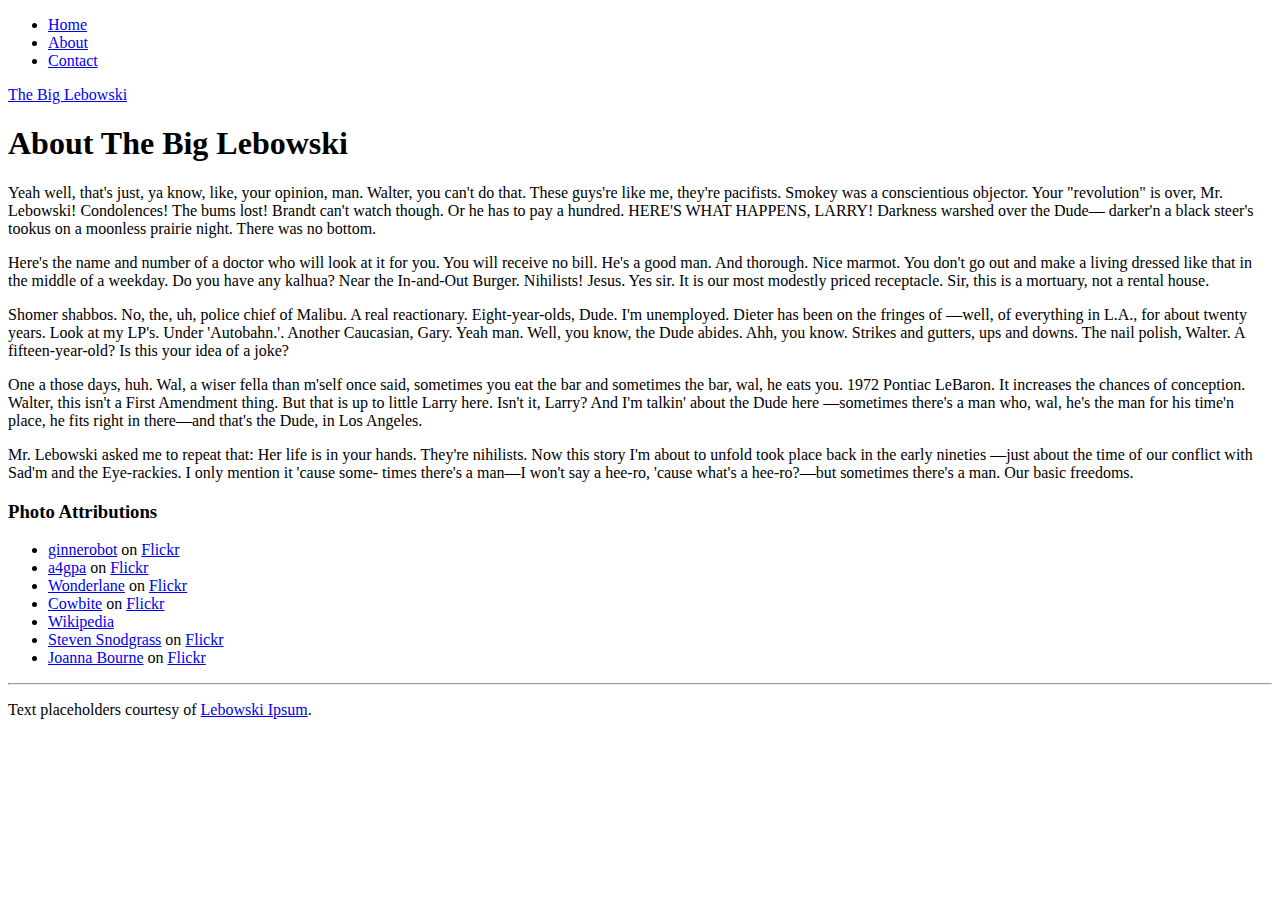
<file: about.html>
﻿<!DOCTYPE html>
<html lang="en">
<head>
  <meta charset="utf-8" />
  <meta name="viewport" content="width=device-width, initial-scale=1.0">
  <title>The Big Lebowski</title>
  <link href="css/site.css" rel="stylesheet" />
</head>
<body>
  <div id="page">
    <header>
      <div id="menu">
        <ul>
          <li><a href="index.html">Home</a></li>
          <li><a href="about.html">About</a></li>
          <li><a href="contact.html">Contact</a></li>
        </ul>
      </div>
      <div id="logo">
        <a href='.'>The Big Lebowski</a>
      </div>
    </header>

    <section id="body">
      <h1>About The Big Lebowski</h1>
      <p>Yeah well, that's just, ya know, like, your opinion, man. Walter, you can't do that. These guys're like me, they're pacifists. Smokey was a conscientious objector. Your "revolution" is over, Mr. Lebowski! Condolences! The bums lost! Brandt can't watch though. Or he has to pay a hundred. HERE'S WHAT HAPPENS, LARRY! Darkness warshed over the Dude— darker'n a black steer's tookus on a moonless prairie night. There was no bottom.</p>

      <p>Here's the name and number of a doctor who will look at it for you. You will receive no bill. He's a good man. And thorough. Nice marmot. You don't go out and make a living dressed like that in the middle of a weekday. Do you have any kalhua? Near the In-and-Out Burger. Nihilists! Jesus. Yes sir. It is our most modestly priced receptacle. Sir, this is a mortuary, not a rental house.</p>

      <p>Shomer shabbos. No, the, uh, police chief of Malibu. A real reactionary. Eight-year-olds, Dude. I'm unemployed. Dieter has been on the fringes of —well, of everything in L.A., for about twenty years. Look at my LP's. Under 'Autobahn.'. Another Caucasian, Gary. Yeah man. Well, you know, the Dude abides. Ahh, you know. Strikes and gutters, ups and downs. The nail polish, Walter. A fifteen-year-old? Is this your idea of a joke?</p>

      <p>One a those days, huh. Wal, a wiser fella than m'self once said, sometimes you eat the bar and sometimes the bar, wal, he eats you. 1972 Pontiac LeBaron. It increases the chances of conception. Walter, this isn't a First Amendment thing. But that is up to little Larry here. Isn't it, Larry? And I'm talkin' about the Dude here —sometimes there's a man who, wal, he's the man for his time'n place, he fits right in there—and that's the Dude, in Los Angeles.</p>

      <p>Mr. Lebowski asked me to repeat that: Her life is in your hands. They're nihilists. Now this story I'm about to unfold took place back in the early nineties —just about the time of our conflict with Sad'm and the Eye-rackies. I only mention it 'cause some- times there's a man—I won't say a hee-ro, 'cause what's a hee-ro?—but sometimes there's a man. Our basic freedoms.</p>
      <h3>Photo Attributions</h3>
      <ul>
        <li>
          <a href="http://www.flickr.com/photos/78011127@N00" property="cc:attributionName" rel="cc:attributionURL" target="_blank">ginnerobot</a> on <a href="http://www.flickr.com/photos/78011127@N00/3288988832" property="cc:attributionName" rel="cc:attributionURL" target="_blank">Flickr</a>
        </li>
        <li>
          <a href="http://www.flickr.com/photos/a4gpa" property="cc:attributionName" rel="cc:attributionURL" target="_blank">a4gpa</a> on <a href="http://www.flickr.com/photos/a4gpa/2311699407/" property="cc:attributionName" rel="cc:attributionURL" target="_blank">Flickr</a>
        </li>
        <li>
          <a href="http://www.flickr.com/photos/wonderlane" property="cc:attributionName" rel="cc:attributionURL" target="_blank">Wonderlane</a> on <a href="http://www.flickr.com/photos/wonderlane/5365699031/" property="cc:attributionName" rel="cc:attributionURL" target="_blank">Flickr</a>
        </li>
        <li>
          <a href="http://www.flickr.com/photos/cowbite" property="cc:attributionName" rel="cc:attributionURL" target="_blank">Cowbite</a> on <a href="http://www.flickr.com/photos/cowbite/3066000817/" property="cc:attributionName" rel="cc:attributionURL" target="_blank">Flickr</a>
        </li>
        <li>
          <a href="http://en.wikipedia.org/wiki/File:Moore_and_Bridges_Lebowskifest.jpg" property="cc:attributionName" rel="cc:attributionURL" target="_blank">Wikipedia</a>
        </li>
        <li>
          <a href="http://www.flickr.com/photos/stevensnodgrass" property="cc:attributionName" rel="cc:attributionURL" target="_blank">Steven Snodgrass</a> on <a href="http://www.flickr.com/photos/stevensnodgrass/8187375688" property="cc:attributionName" rel="cc:attributionURL" target="_blank">Flickr</a>
        </li>
        <li>
          <a href="http://www.flickr.com/photos/66992990@N00" property="cc:attributionName" rel="cc:attributionURL" target="_blank">Joanna Bourne</a> on <a href="http://www.flickr.com/photos/66992990@N00/6715373883" property="cc:attributionName" rel="cc:attributionURL" target="_blank">Flickr</a>
        </li>
      </ul>
    </section>
    <hr />
    <footer>
      <p>Text placeholders courtesy of <a href="http://www.lebowskiipsum.com/">Lebowski Ipsum</a>.</p>
    </footer>
  </div>
  <!--<script src="js/jquery-2.0.3.min.js"></script>-->
</body>
</html>
</file>
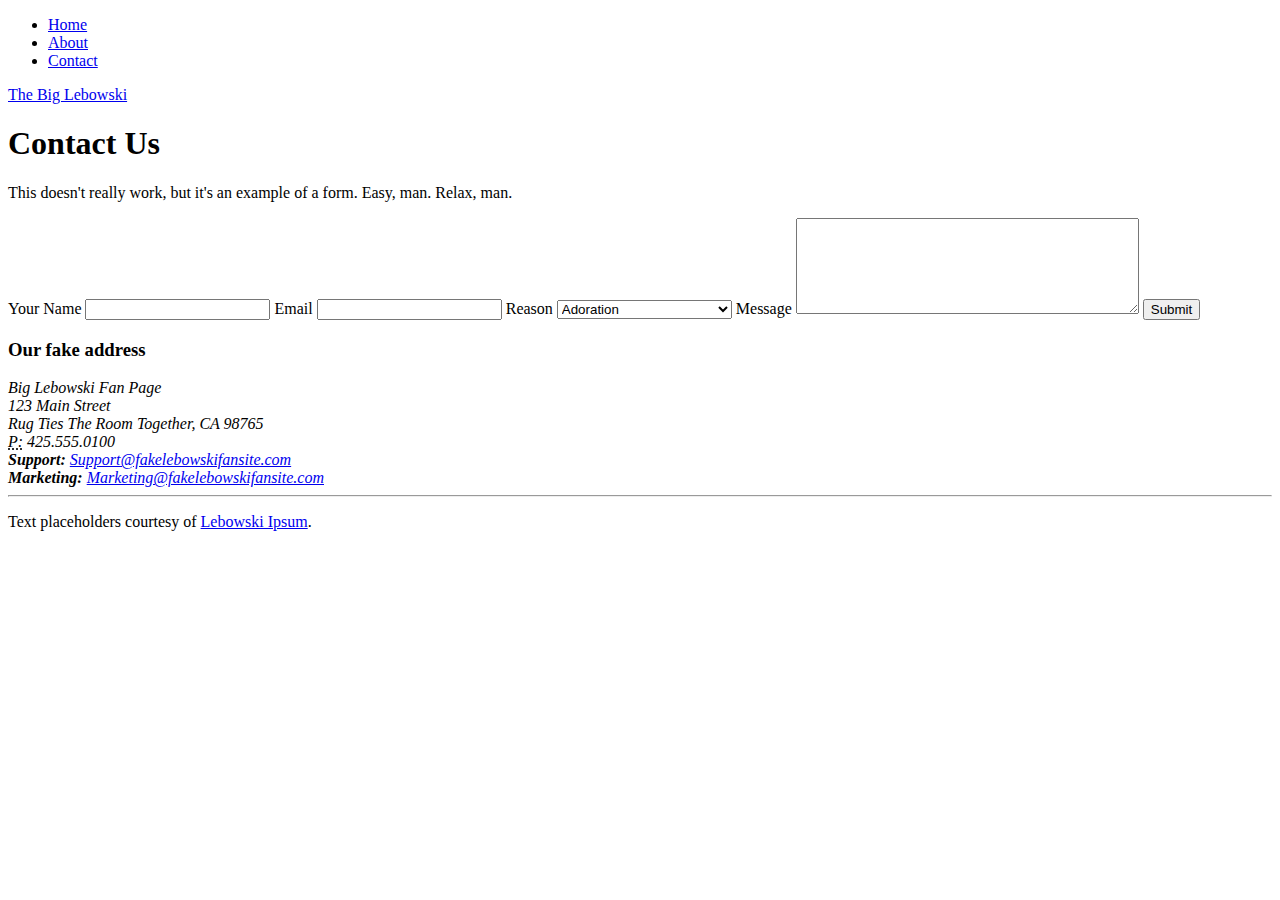
<file: contact.html>
﻿<!DOCTYPE html>
<html lang="en">
<head>
  <meta charset="utf-8" />
  <meta name="viewport" content="width=device-width, initial-scale=1.0">
  <title>The Big Lebowski</title>
  <link href="css/site.css" rel="stylesheet" />
</head>
<body>
  <div id="page">
    <header>
      <div id="menu">
        <ul>
          <li><a href="index.html">Home</a></li>
          <li><a href="about.html">About</a></li>
          <li><a href="contact.html">Contact</a></li>
        </ul>
      </div>
      <div id="logo">
        <a href='.'>The Big Lebowski</a>
      </div>
    </header>

    <section id="body">
      <h1>Contact Us</h1>
      <p>This doesn't really work, but it's an example of a form. Easy, man. Relax, man.</p>
      <form>
        <label>Your Name</label>
        <input />
        <label>Email</label>
        <input />
        <label>Reason</label>
        <select>
          <option>Adoration</option>
          <option>Ordering a White Russian</option>
          <option>Complaint</option>
          <option>I am lost</option>
        </select>
        <label>Message</label>
        <textarea cols="40" rows="6"></textarea>
        <input type="submit" value="Submit" />
      </form>
      <h3>Our fake address</h3>
      <div>
        <address>
          Big Lebowski Fan Page<br />
          123 Main Street<br />
          Rug Ties The Room Together, CA 98765<br />
          <abbr title="Phone">P:</abbr>
          425.555.0100
        </address>
        <address>
          <strong>Support:</strong>   <a href="mailto:Support@fakelebowskifansite.com">Support@fakelebowskifansite.com</a><br />
          <strong>Marketing:</strong> <a href="mailto:Marketing@fakelebowskifansite.com">Marketing@fakelebowskifansite.com</a>
        </address>
      </div>
    </section>
    <hr />
    <footer>
      <p>Text placeholders courtesy of <a href="http://www.lebowskiipsum.com/">Lebowski Ipsum</a>.</p>
    </footer>
  </div>

  <!--<script src="js/jquery-2.0.3.min.js"></script>-->
</body>
</html>
</file>
<file: css/site.css>
﻿/*@import url(http://fonts.googleapis.com/css?family=Vollkorn:700italic);

* {
  font-family: sans-serif;
}

body {
  background: #ddd;
}

#page {
  border: 1px solid #666;
  border-radius: 5px;
  background: #fff;
  margin: 0 auto;
  padding: 12px;
  width: 989px;
}

#menu {
  float: right;
}

  #menu ul {
    list-style: none;
  }

    #menu ul li {
      display: inline;
      margin: 0 4px;
    }

form > * {
  display: block;
}

#logo a {
  font-size: 60px;
  font-family: 'Vollkorn', serif;
  text-decoration: none;
  color: #c14d00;
  font-style: italic;
}
*/

.p-t-10 {
  padding-top: 80px;
}

.firstcharacter { float: left; color: #903; font-size: 75px; line-height: 60px; padding-top: 4px; padding-right: 8px; padding-left: 3px; font-family: Georgia; }
</file>
